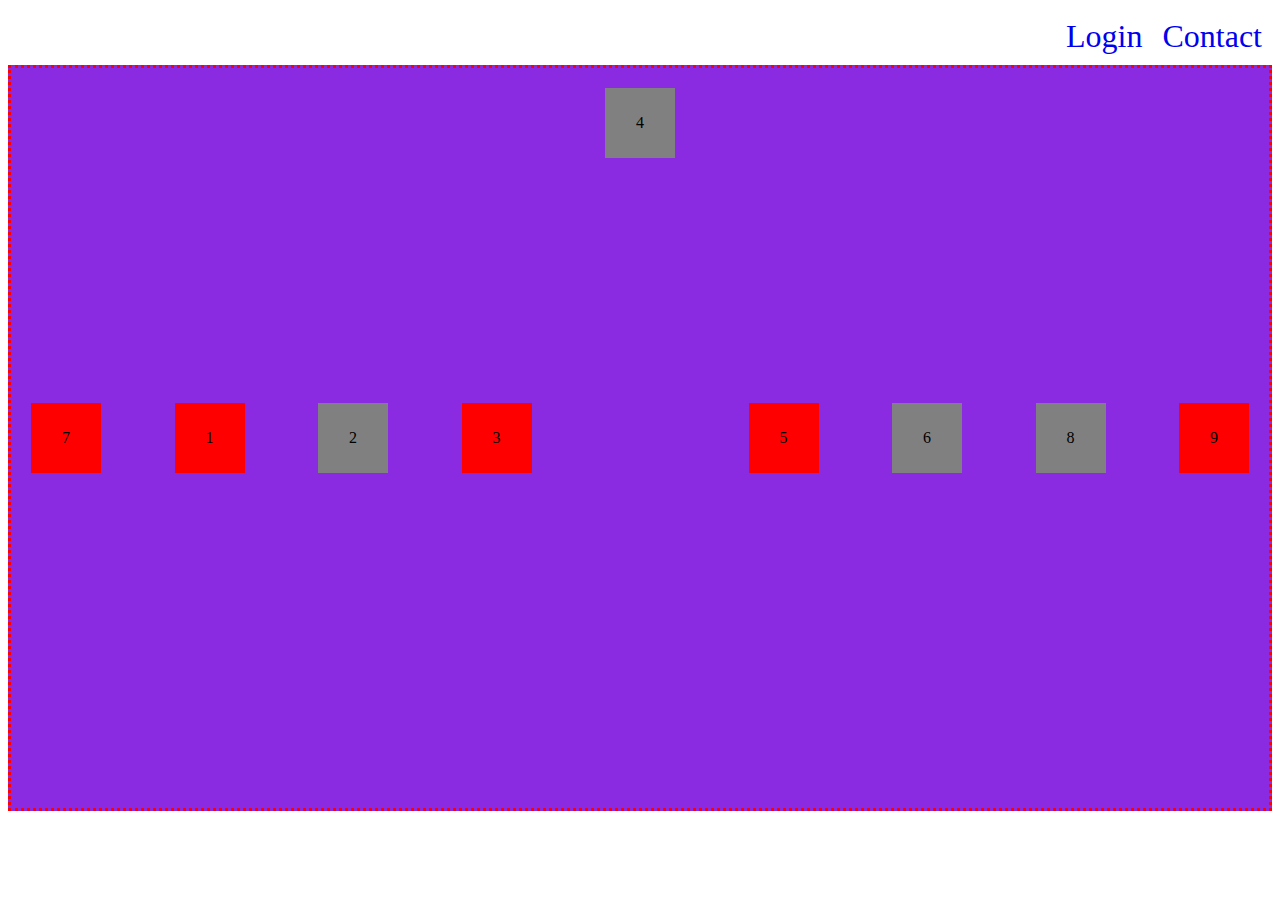
<file: index.html>
<!DOCTYPE html>
<html lang="en">
<head>
    <meta charset="UTF-8">
    <meta http-equiv="X-UA-Compatible" content="IE=edge">
    <meta name="viewport" content="width=device-width, initial-scale=1.0">
    <link rel="stylesheet" href="style.css">
    <title>Flexbox</title>
</head>
<body>
    
    <!-- flexbox for navbar -->


    <div class="navbar">

        <div class="contact">
            <a href="contact.html">Contact</a>
        </div>
        <div class="login">
        <a href="login.html">Login</a>
        </div>
 
   </div>



    

    <div class="parent">
        <div class="item-1">1</div>
        <div class="item-2">2</div>
        <div class="item-3">3</div>
        <div class="item-4">4</div>
        <div class="item-5">5</div>
        <div class="item-6">6</div>
        <div class="item-7">7</div>
        <div class="item-8">8</div>
        <div class="item-9">9</div>

    </div>

    
</body>
</html>
</file>
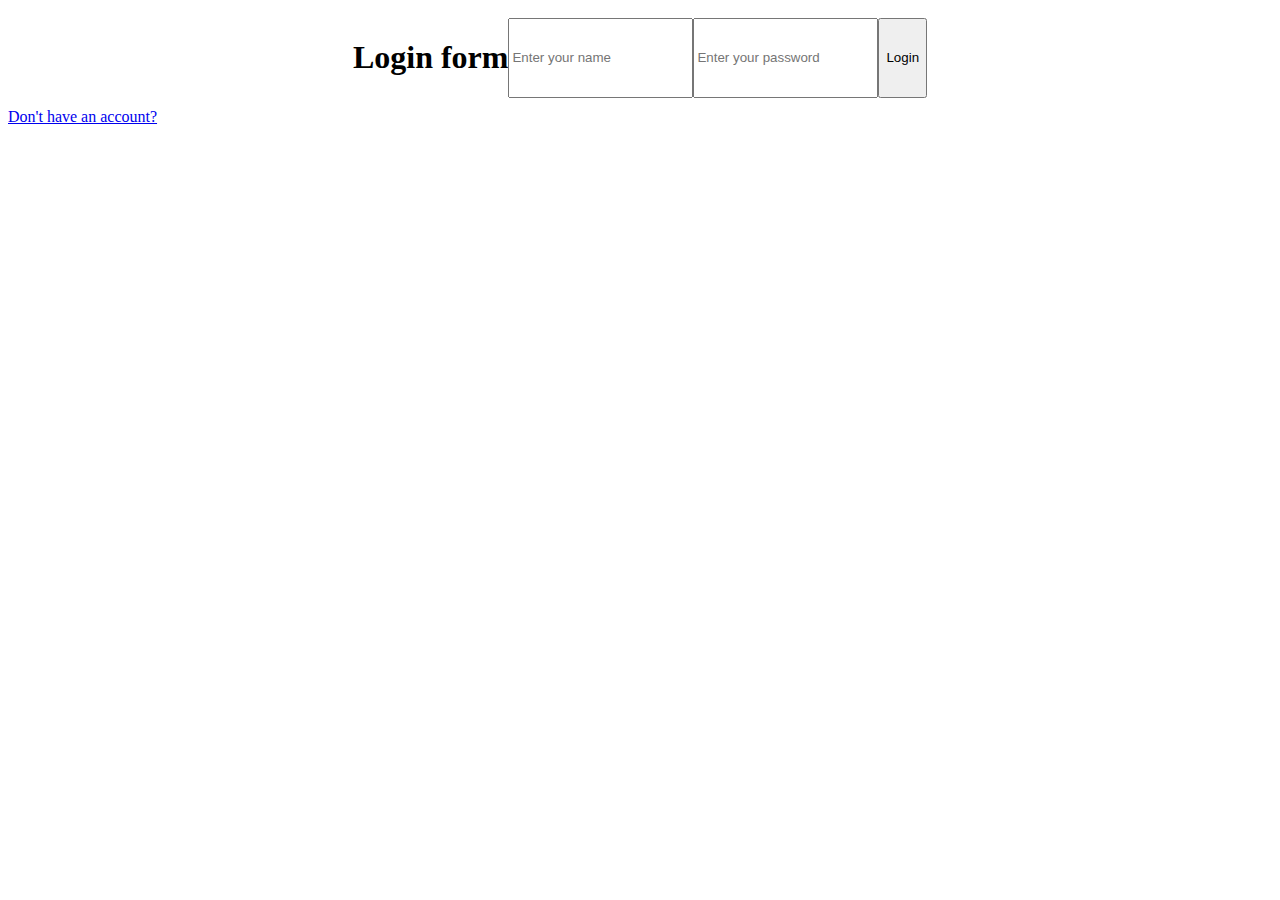
<file: login.html>
<!DOCTYPE html>
<html lang="en">
<head>
    <meta charset="UTF-8">
    <meta http-equiv="X-UA-Compatible" content="IE=edge">
    <meta name="viewport" content="width=device-width, initial-scale=1.0">
    <link rel="stylesheet" href="login.css">
    <script src="login.js"></script>
    <title>Login</title>
</head>
<body>

    <div class="login">
        <h1>Login form</h1>
    <input type="text" name="" placeholder="Enter your name" id="username">
    <input type="password" name="" placeholder="Enter your password" id="password">
    <input type="submit" value="Login" onclick="validate()">
    </div>

    <a href="register.html">Don't have an account?</a>
    
</body>
</html>
</file>
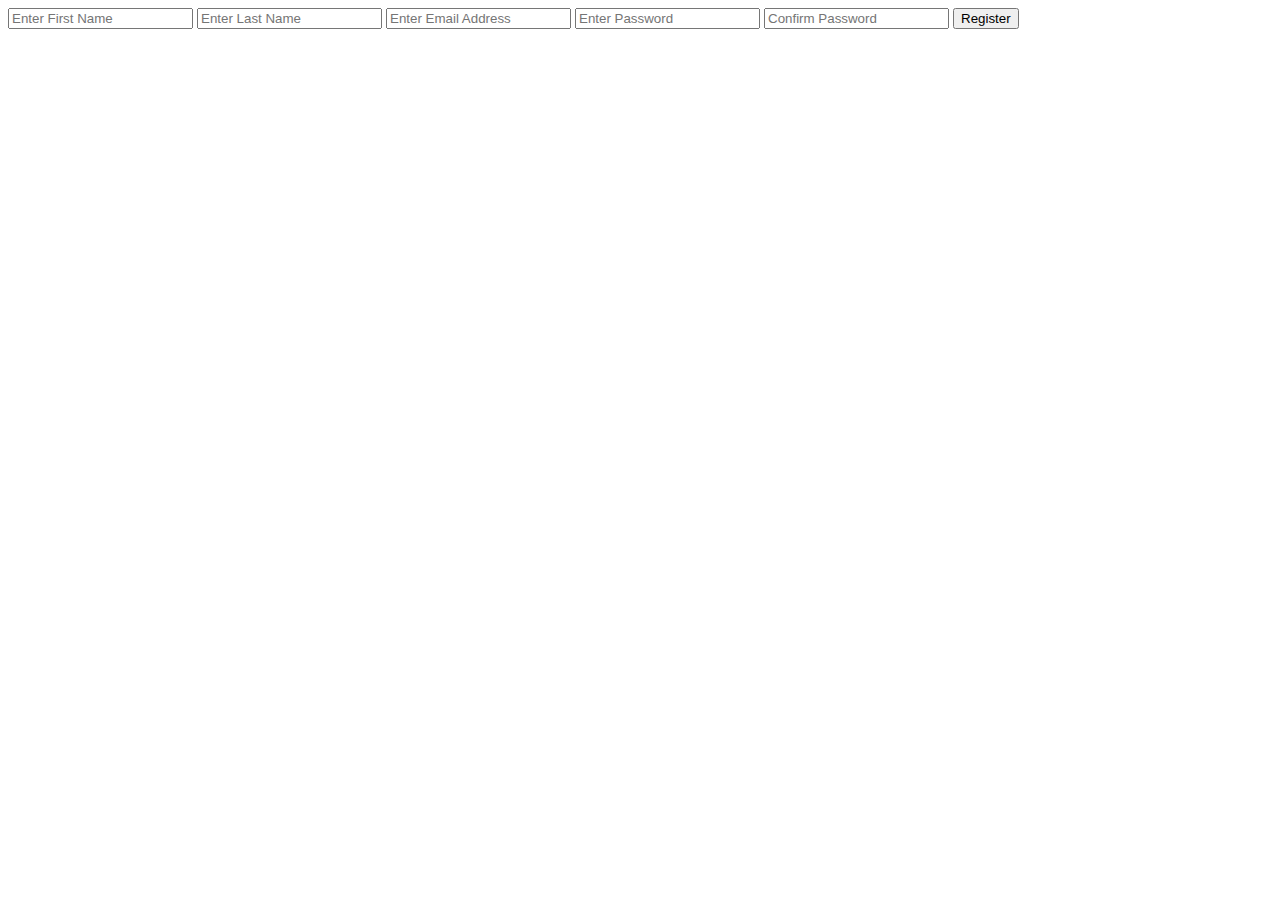
<file: register.html>
<!DOCTYPE html>
<html lang="en">
<head>
    <meta charset="UTF-8">
    <meta http-equiv="X-UA-Compatible" content="IE=edge">
    <meta name="viewport" content="width=device-width, initial-scale=1.0">
    <script src="register.js"></script>
    <title>Register</title>
</head>
<body>
    <input type="text" value="" placeholder="Enter First Name" id="firstName">
    <input type="text" value="" placeholder="Enter Last Name" id="lastName">
    <input type="email" value="" placeholder="Enter Email Address" id="emailAddress">
    <input type="password" value="" placeholder="Enter Password" id="password">
    <input type="password" value="" placeholder="Confirm Password" id="confrimPassword">
    <button onclick="validateRegister()">Register</button>
    <!-- <input type="submit" value="Register" onclick="validateRegister()"> -->
</body>
</html>
</file>
<file: style.css>
.border{
    

    text-align: center;
    border-style: groove;
}

a{
    text-decoration: none;
}

a:hover{
    color: red;
}

.navbar{
    
    display: flex;
    justify-content: flex-end;
    font-size: 2rem;
    
}

.navbar > div{
    display: flex;
    padding: 10px;
}

.login {
    order: -1;
}


.parent{
    padding: 10px;
    background: blueviolet;
    border-style: dotted;
    border-color:red;
    /* flex */
    /* converts block element into the inline element */
    display: flex;
    justify-content: space-between;
    align-items: center;
    /* flex-direction: column-reverse; */
    height: 80vh;
}

.parent > div {
    
    background: grey;
    width: 70px;
    height: 70px;
    margin: 10px;

    display: flex;
    /* horizontal alignment justify-content */
    justify-content: center;
    /* vertical alignment */
    align-items: center;

}

.parent > div:nth-child(odd){
    background: red;
}

.item-4{
    align-self: flex-start;
}

.item-7 {
    order: -1;
}
</file>
<file: login.css>
.login{
    padding: 10px;
    display: flex;
  
    align-content: flex-end;
    justify-content: center;
}
</file>
